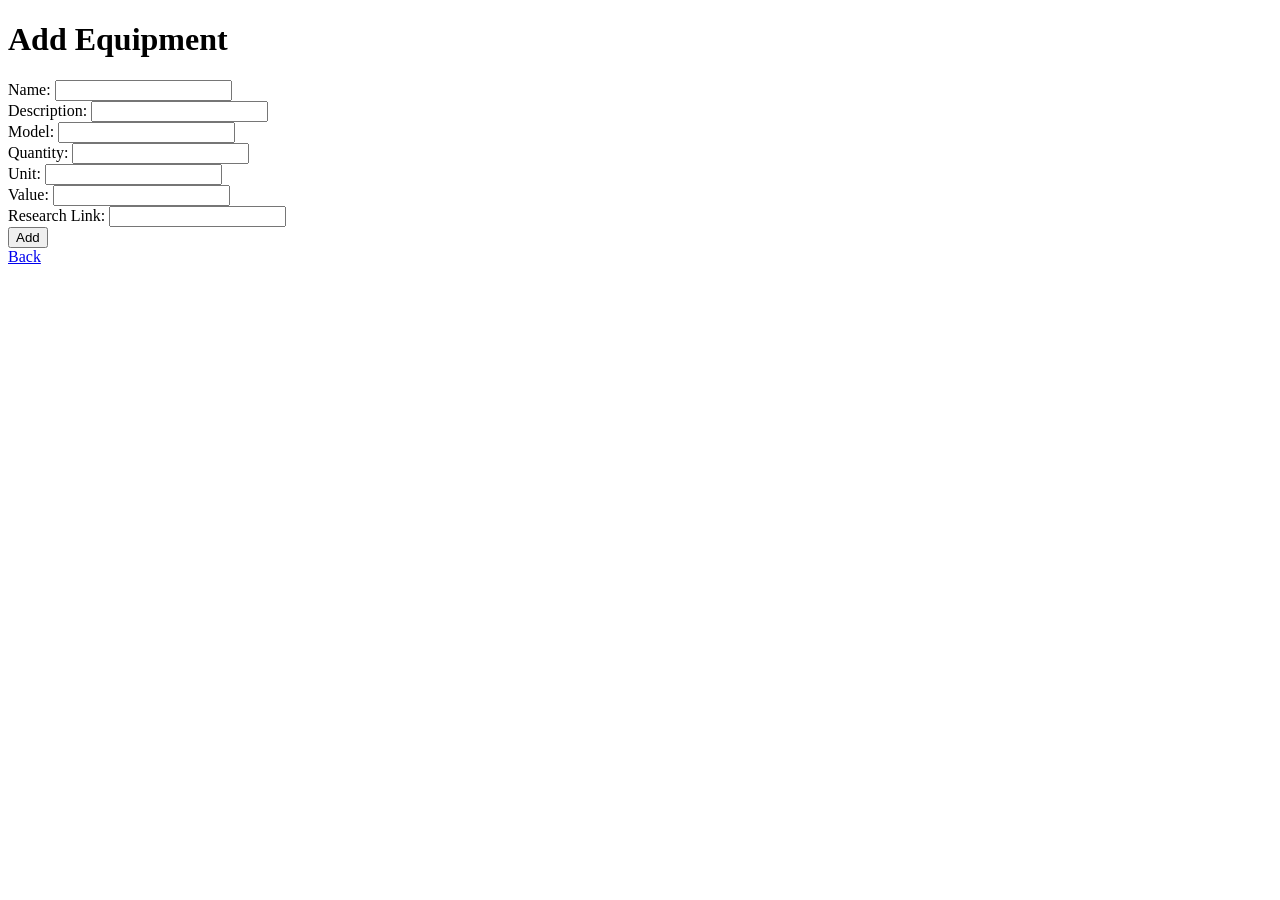
<file: templates/add_equipment.html>
<!DOCTYPE html>
<html lang="en">
<head>
    <meta charset="UTF-8">
    <title>Add Equipment</title>
</head>
<body>
    <h1>Add Equipment</h1>
    <form method="POST">
        <label for="name">Name:</label>
        <input type="text" name="name" required>
        <br>
        <label for="description">Description:</label>
        <input type="text" name="description" required>
        <br>
        <label for="model">Model:</label>
        <input type="text" name="model" required>
        <br>
        <label for="quantity">Quantity:</label>
        <input type="number" name="quantity" required>
        <br>
        <label for="unit">Unit:</label>
        <input type="text" name="unit" required>
        <br>
        <label for="value">Value:</label>
        <input type="number" step="0.01" name="value" required>
        <br>
        <label for="research_link">Research Link:</label>
        <input type="url" name="research_link">
        <br>
        <button type="submit">Add</button>
    </form>
    <a href="{{ url_for('index') }}">Back</a>
</body>
</html>
</file>
